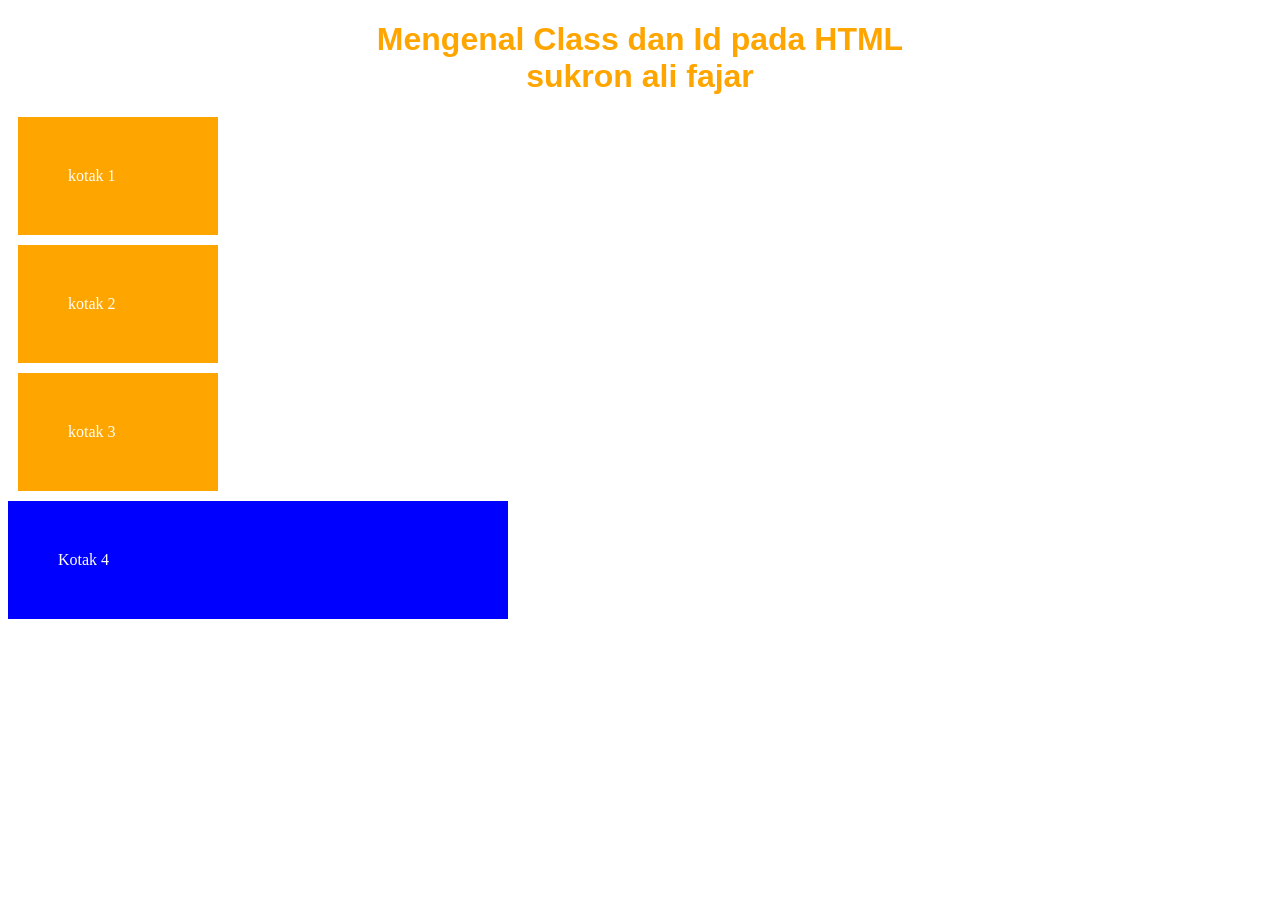
<file: index.html>
<!DOCTYPE html>
<html lang="en">
  <head>
    <meta charset="UTF-8" />
    <meta http-equiv="X-UA-Compatible" content="IE=edge" />
    <meta name="viewport" content="width=device-width, initial-scale=1.0" />
    <link rel="stylesheet" type="text/css" href="style.css" />
    <title>Document</title>
  </head>
  <body>
    <h1>Mengenal Class dan Id pada HTML<br />sukron ali fajar</h1>
    <!-- contoh penggunaan class -->
    <div class="kotak">kotak 1</div>
    <div class="kotak">kotak 2</div>
    <div class="kotak">kotak 3</div>

    <!-- contoh penggunaan id -->
    <div id="kotak">Kotak 4</div>
  </body>
</html>
</file>
<file: style.css>
/* body {
  min-height: 2000px;
} */

.jumbotron {
  padding-top: 6rem;
  background-color: #f7f5e6;
}

#projects {
  background-color: #f7f5e6;
}

section {
  padding-top: 5rem;
}

h1 {
  color: orange;
  font-family: sans-serif;
  text-align: center;
}

.kotak {
  padding: 50px;
  width: 100px;
  color: #fff;
  margin: 10px;
  background: orange;
}

#kotak {
  width: 400px;
  color: #fff;
  background: blue;
  padding: 50px;
}
h1 {
  color: orange;
  font-family: sans-serif;
  text-align: center;
}

.kotak {
  padding: 50px;
  width: 100px;
  color: #fff;
  margin: 10px;
  background: orange;
}

#kotak {
  width: 400px;
  color: #fff;
  background: blue;
  padding: 50px;
}
</file>
